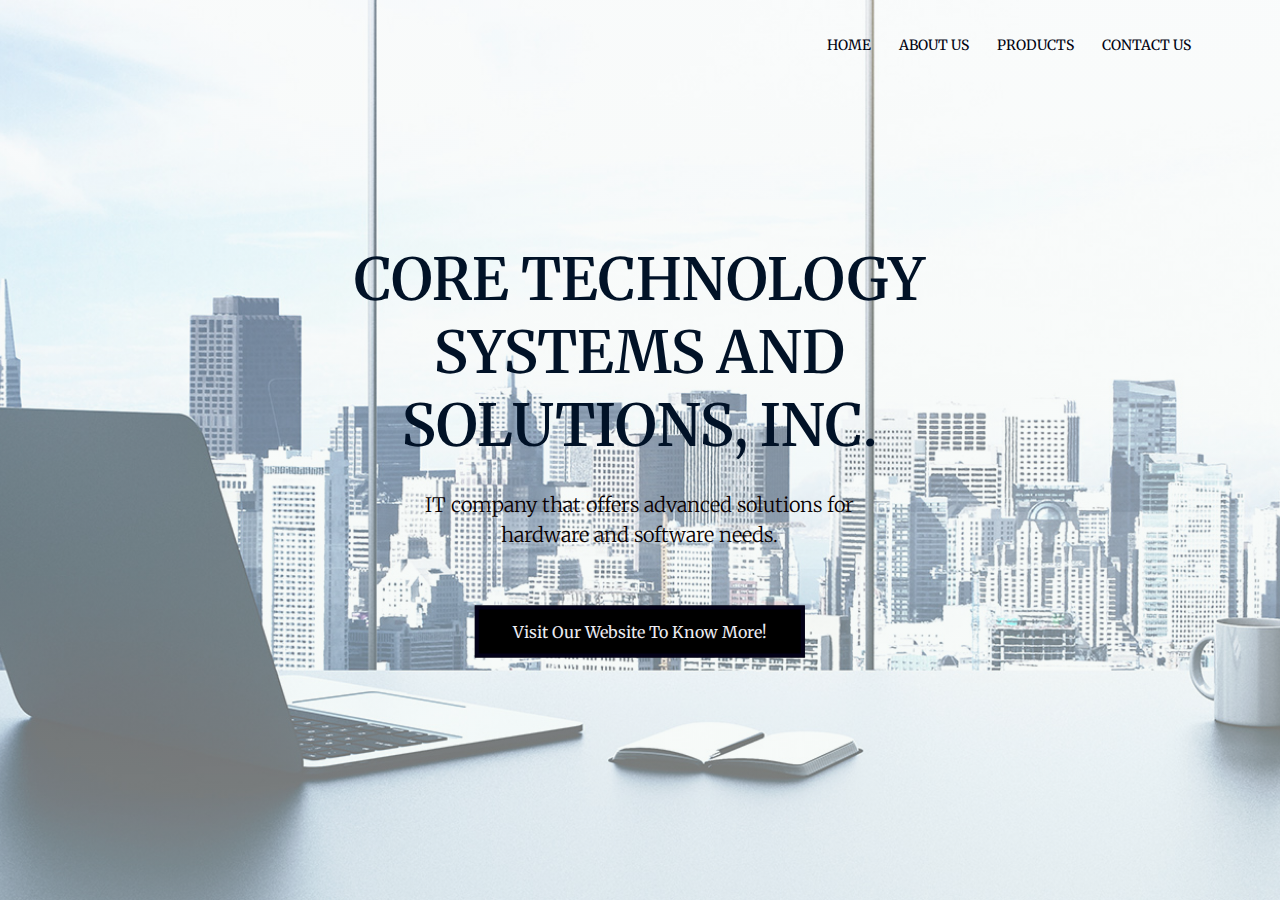
<file: index.html>
<!DOCTYPE html>
<html lang="en">
<head>
    <meta charset="UTF-8">
    <meta http-equiv="X-UA-Compatible" content="IE=edge">
    <meta name="viewport" content="width=device-width, initial-scale=1.0">
    <title>CORE TECHNOLOGY SYSTEMS AND SOLUTIONS, INC.</title>
    <link rel="stylesheet" href="style.css">
    <link rel="preconnect" href="https://fonts.googleapis.com">
<link rel="preconnect" href="https://fonts.gstatic.com" crossorigin>
<link href="https://fonts.googleapis.com/css2?family=Merriweather:ital,wght@0,700;0,900;1,300;1,400&display=swap" rel="stylesheet">
<link rel="stylesheet" href="https://stackpath.bootstrapcdn.com/font-awesome/4.7.0/css/font-awesome.min.css">
</head>
<body>
    <section class="header">
        <nav>
            <a href="index.html"></a>
            <div class="nav-links" id="navLinks">
                <i class="fa fa-times" onclick="hideMenu()"></i>
                <ul>
                    <li><a href="index.html">HOME</a></li>
                    <li><a href="aboutus.html">ABOUT US</a></li>
                    <li><a href="products.html">PRODUCTS</a></li>
                    <li><a href="contactus.html">CONTACT US</a></li>
                </ul>
            </div>
            <i class="fa fa-bars" onclick="showMenu()"></i>          

        </nav>
    <div class="text-box">
        <h1>CORE TECHNOLOGY SYSTEMS AND SOLUTIONS, INC.</h1>
        <p>IT company that offers advanced solutions for<br>hardware and software needs.</p>
        <a href="products.html" class="hero-btn">Visit Our Website To Know More!</a>
    </div>

    </section>

<!--------JavaScript for Toggle Menu------>

    <script>

        var navLinks = document.getElementById("navLinks");
        function showMenu(){
            navLinks.style.right = "0";
        }
        function hideMenu(){
            navLinks.style.right = "-200px";
        }

    </script>

</body>
</html>
</file>
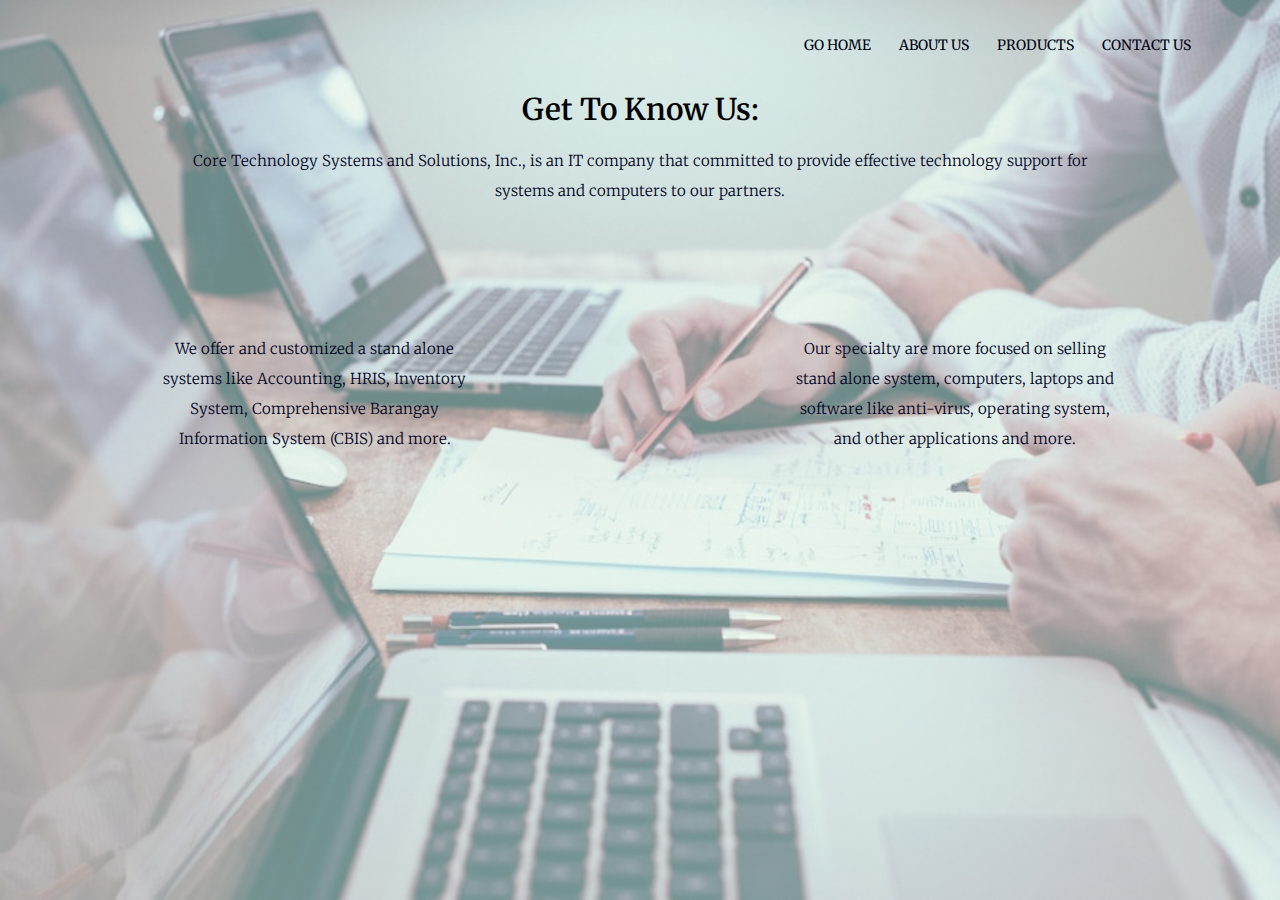
<file: aboutus.html>
<!DOCTYPE html>
<html lang="en">
<head>
    <meta charset="UTF-8">
    <meta http-equiv="X-UA-Compatible" content="IE=edge">
    <meta name="viewport" content="width=device-width, initial-scale=1.0">
    <title>CORE TECHNOLOGY SYSTEMS AND SOLUTIONS, INC.</title>
    <link rel="stylesheet" href="style.css">
    <link rel="preconnect" href="https://fonts.googleapis.com">
<link rel="preconnect" href="https://fonts.gstatic.com" crossorigin>
<link href="https://fonts.googleapis.com/css2?family=Merriweather:ital,wght@0,700;0,900;1,300;1,400&display=swap" rel="stylesheet">
<link rel="stylesheet" href="https://stackpath.bootstrapcdn.com/font-awesome/4.7.0/css/font-awesome.min.css">
</head>
<body>
    <section class="About">
        <nav>
            <a href="aboutus.html"></a>
            <div class="nav-links" id="navLinks">
                <i class="fa fa-times" onclick="hideMenu()"></i>
                <ul>
                    <li><a href="index.html"> GO HOME</a></li>
                    <li><a href="aboutus.html">ABOUT US</a></li>
                    <li><a href="products.html">PRODUCTS</a></li>
                    <li><a href="contactus.html">CONTACT US</a></li>
                </ul>
            </div>
            <i class="fa fa-bars" onclick="showMenu()"></i>
        </nav>

<!-------- About Us -------->

    <h1>Get To Know Us:</h1>
    <p>Core Technology Systems and Solutions, Inc., is an IT company that committed to provide effective technology support for <br> systems and computers to our partners. </p>

    <div class="row">
        <div class="About-col">
            <h3></h3>
            <p>We offer and customized a stand alone systems like Accounting, HRIS, Inventory System, Comprehensive Barangay Information System (CBIS) and more.</p>
        </div>
        <div class="About-col">
            <h3></h3>   
            <p>Our specialty are more focused on selling stand alone system, computers, laptops and software like anti-virus, operating system, and other applications and more.</p>
            </div>
    </div>

</section>

<!--------JavaScript for Toggle Menu------>

<script>

    var navLinks = document.getElementById("navLinks");
    function showMenu(){
        navLinks.style.right = "0";
    }
    function hideMenu(){
        navLinks.style.right = "-200px";
    }

</script>

</body>
</html>
</file>
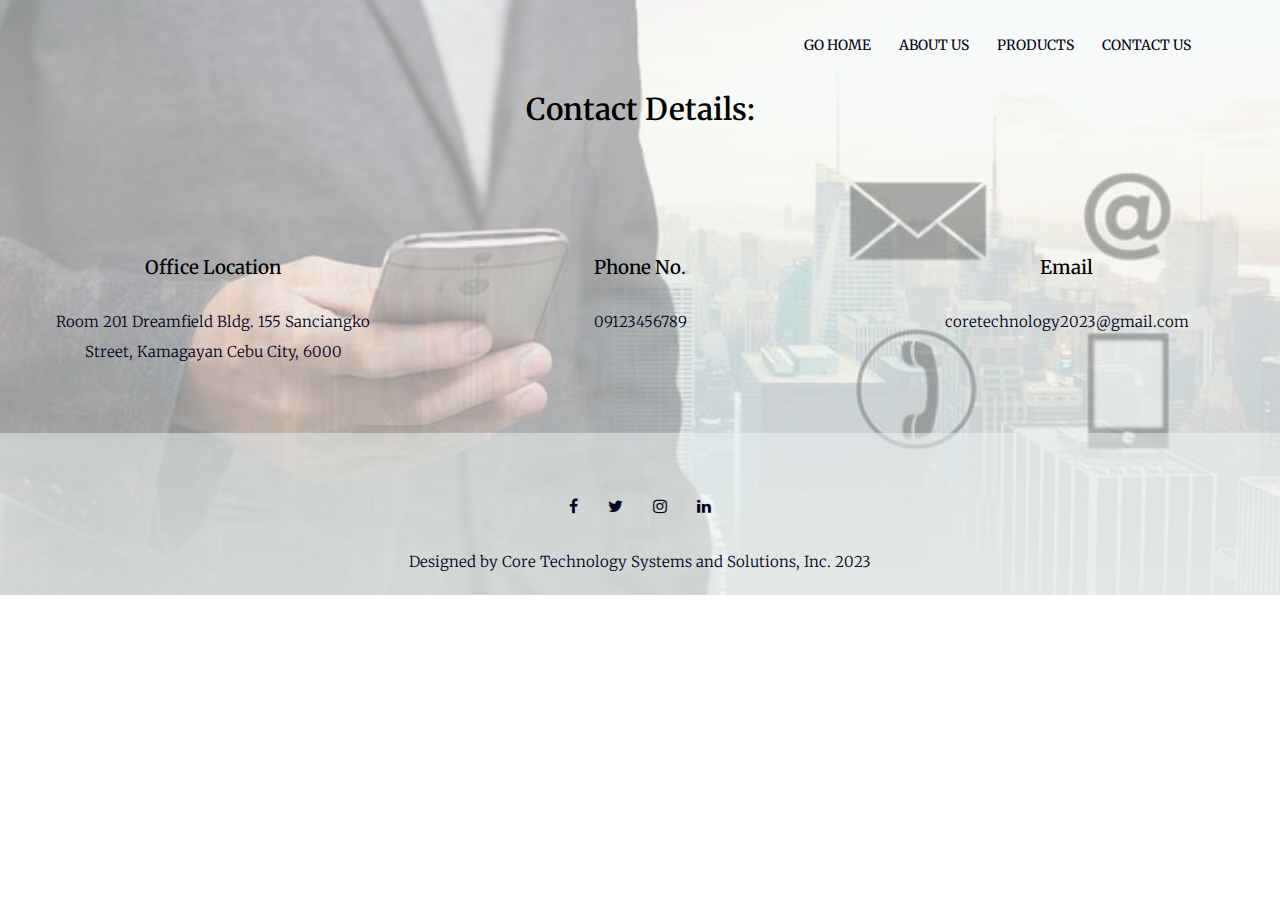
<file: contactus.html>
<!DOCTYPE html>
<html lang="en">
<head>
    <meta charset="UTF-8">
    <meta http-equiv="X-UA-Compatible" content="IE=edge">
    <meta name="viewport" content="width=device-width, initial-scale=1.0">
    <title>CORE TECHNOLOGY SYSTEMS AND SOLUTIONS, INC.</title>
    <link rel="stylesheet" href="style.css">
    <link rel="preconnect" href="https://fonts.googleapis.com">
<link rel="preconnect" href="https://fonts.gstatic.com" crossorigin>
<link href="https://fonts.googleapis.com/css2?family=Merriweather:ital,wght@0,700;0,900;1,300;1,400&display=swap" rel="stylesheet">
<link rel="stylesheet" href="https://stackpath.bootstrapcdn.com/font-awesome/4.7.0/css/font-awesome.min.css">
</head>
<body>
    <section class="office">
        <nav>
            <a href="contactus.html"></a>
            <div class="nav-links" id="navLinks">
                <i class="fa fa-times" onclick="hideMenu()"></i>
                <ul>
                    <li><a href="index.html">GO HOME</a></li>
                    <li><a href="aboutus.html">ABOUT US</a></li>
                    <li><a href="products.html">PRODUCTS</a></li>
                    <li><a href="contactus.html">CONTACT US</a></li>
                </ul>
            </div>
            <i class="fa fa-bars" onclick="showMenu()"></i>
        </nav>

<!-------- Office -------->

    <h1>Contact Details:</h1>
    <p></p>

    <div class="row">
        <div class="office-col">
            <h3>Office Location</h3>
            <p>Room 201 Dreamfield Bldg. 155 Sanciangko Street, Kamagayan Cebu City, 6000</p>
        </div>

        <div class="office-col">
            <h3>Phone No.</h3>
            <p>09123456789</p>
        </div>

        <div class="office-col">
            <h3>Email</h3>
            <p>coretechnology2023@gmail.com</p>
        </div>
    </div>

    <!--- Footer --->
    <section class="footer">
    <div class="icons">
        <i class="fa fa-facebook"></i>
        <i class="fa fa-twitter"></i>
        <i class="fa fa-instagram"></i>
        <i class="fa fa-linkedin"></i>
    </div>
    <p>Designed by Core Technology Systems and Solutions, Inc. 2023</p>
</section>

<!--------JavaScript for Toggle Menu------>

<script>

    var navLinks = document.getElementById("navLinks");
    function showMenu(){
        navLinks.style.right = "0";
    }
    function hideMenu(){
        navLinks.style.right = "-200px";
    }

</script>


</body>
</html>
</file>
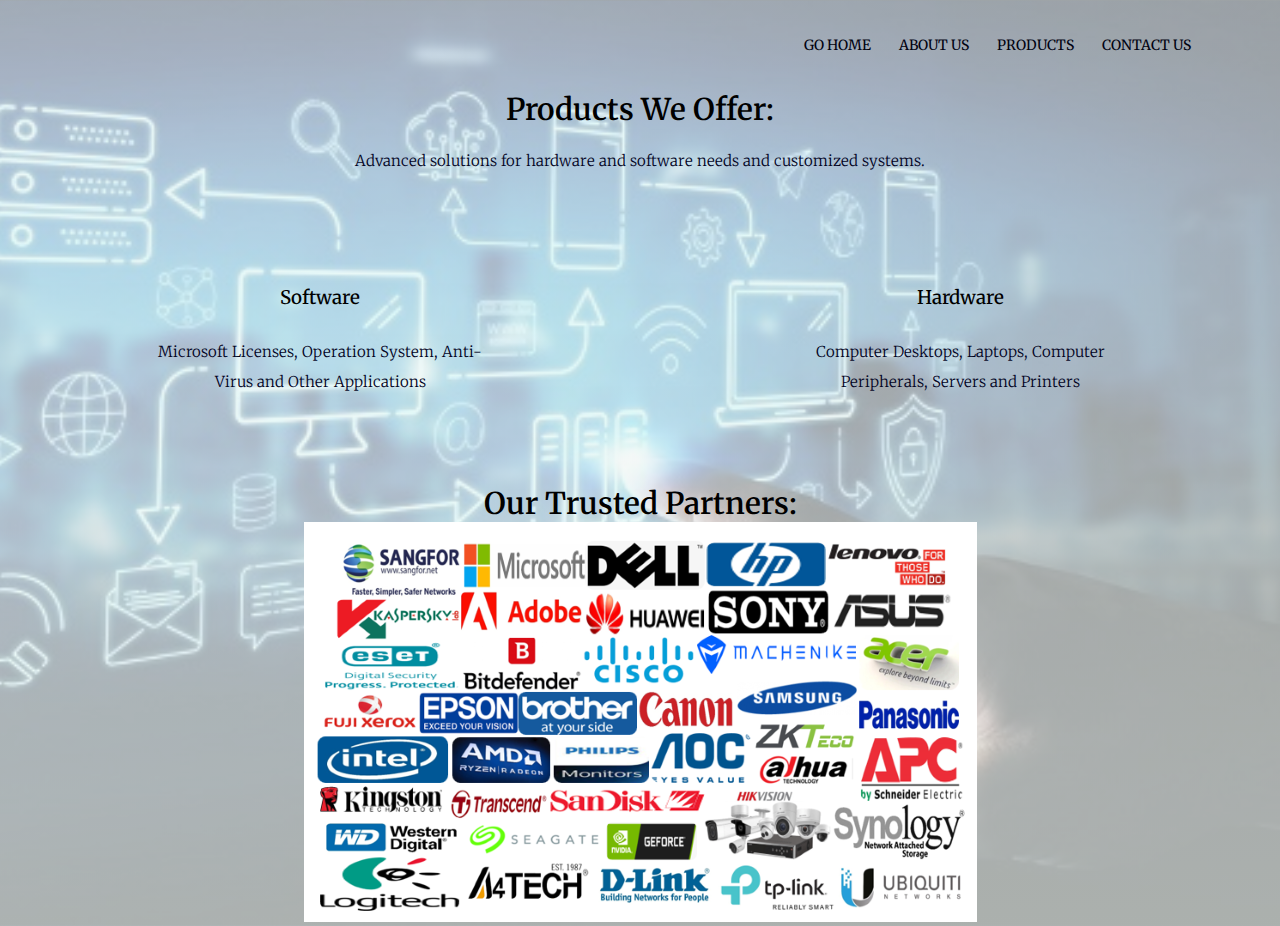
<file: products.html>
<!DOCTYPE html>
<html lang="en">
<head>
    <meta charset="UTF-8">
    <meta http-equiv="X-UA-Compatible" content="IE=edge">
    <meta name="viewport" content="width=device-width, initial-scale=1.0">
    <title>CORE TECHNOLOGY SYSTEMS AND SOLUTIONS, INC.</title>
    <link rel="stylesheet" href="style.css">
    <link rel="preconnect" href="https://fonts.googleapis.com">
<link rel="preconnect" href="https://fonts.gstatic.com" crossorigin>
<link href="https://fonts.googleapis.com/css2?family=Merriweather:ital,wght@0,700;0,900;1,300;1,400&display=swap" rel="stylesheet">
<link rel="stylesheet" href="https://stackpath.bootstrapcdn.com/font-awesome/4.7.0/css/font-awesome.min.css">
</head>
<body>
    <section class="Product">
        <nav>
            <a href="products.html"></a>
            <div class="nav-links" id="navLinks">
                <i class="fa fa-times" onclick="hideMenu()"></i>
                <ul>
                    <li><a href="index.html">GO HOME</a></li>
                    <li><a href="aboutus.html">ABOUT US</a></li>
                    <li><a href="products.html">PRODUCTS</a></li>
                    <li><a href="contactus.html">CONTACT US</a></li>
                </ul>
            </div>
            <i class="fa fa-bars" onclick="showMenu()"></i>
        </nav>

<!-------- Products -------->

    <h1>Products We Offer:</h1>
    <p>Advanced solutions for hardware and software needs and customized systems.</p>

    <div class="row">
        <div class="Product-col">
            <h3>Software</h3>
            <p>Microsoft Licenses, Operation System, Anti-Virus and Other Applications</p>
        </div>
        
        <div class="Product-col">
            <h3>Hardware</h3>
            <p>Computer Desktops, Laptops, Computer Peripherals, Servers and Printers</p>
        </div>
    </div>
        <h1>Our Trusted Partners:</h1>
            <img src="Brands.png">
    </div>
       
</section>

<!--------JavaScript for Toggle Menu------>

<script>

    var navLinks = document.getElementById("navLinks");
    function showMenu(){
        navLinks.style.right = "0";
    }
    function hideMenu(){
        navLinks.style.right = "-200px";
    }

</script>

</body>
</html>
</file>
<file: style.css>
*{
    margin: 0;
    padding: 0;
    font-family: 'Merriweather', serif;
}
.header{
    min-height: 100vh;
    width: 100%;
    background-image: linear-gradient(rgba(237, 243, 243, 0.315),rgba(237, 245, 241, 0.486)),url(05.jpg);
    background-position: center;
    background-size: cover;
    position: relative;
}
nav{
    display: flex;
    padding: 2% 6%;
    justify-content: space-between;
    align-items: center;
}
nav img{
    width: 100px;
    height: 80px;
}
.nav-links{
    flex: 1;
    text-align: right;
}
.nav-links ul li{
    list-style: none;
    display: inline-block;
    padding: 8px 12px;
    position: relative;
    }
    .nav-links ul li a{
        color:rgb(0, 2, 17);
        text-decoration: none;
        font-size: 14px;
    }
    .nav-links ul li::after{
        content: '';
        width: 0%;
        height: 3px;
        background: rgb(17, 0, 0);
        display: block;
        margin: auto;
        transition: 0.5s;
    }
    .nav-links ul li:hover::after{
        width: 100%;
    }
    .text-box{
        width: 58%;
        color: rgb(1, 18, 39);
        position: absolute;
        top: 50%;
        left: 50%;
        transform: translate(-50%,-50%);
        text-align: center;
    }
    .text-box h1{
        font-size: 60px;
    }
    .text-box p{
        margin: 10px 0 38px;
        font-size: 20px;
        color: rgb(10, 0, 0);
    }
    .hero-btn{
        display: inline-block;
        text-decoration: none;
        color: #eaeaf0;
        border: 4px solid #030118;
        padding: 12px 34px;
        font-size: 16px;
        background:black;
        position: relative;
        cursor: pointer;
    }
    .hero-btn:hover{
        border: 4px solid #140000;
        background: #171718;
        box-shadow: 0 0 30px 0px rgb(5, 47, 233);
        transition: 1s;
    }

    nav .fa{
        display: none;
    }

    

    @media(max-width: 700px){
        .text-box h1{
            font-size: 20px;
        }
        .nav-links ul li{
            display: block;
        }
        .nav-links{
            position: absolute;
            background: #f1e4ef;
            height: 100vh;
            width: 200px;
            top: 0;
            right: -200px;
            text-align: left;
            z-index: 2;
            transition: 1s;
        }
        nav .fa{
            display: block;
            color:rgba(14, 0, 0, 0.993);
            margin: 10px;
            font-size: 20px;
            cursor: pointer;
        }
        .nav-links ul{
            padding: 30px;
        }
    }

    /*-------- About Us --------*/

    .About{
        min-height: 100vh;
        width: 100%;
        text-align: center;
        padding-top: 0px;
        background-image: linear-gradient(rgba(237, 243, 243, 0.445),rgba(237, 245, 241, 0.486)),url(AboutUs.jpg);
        background-position: center;
        background-size: cover;
        position: relative;
    }
    nav{
        display: flex;
        padding: 2% 6%;
        justify-content: space-between;
        align-items: center;
    }
    nav img{
            width: 100px;
            height: 80px;
    }
    .nav-links{
        flex: 1;
        text-align: right;
    }
    .nav-links ul li{
        list-style: none;
        display: inline-block;
        padding: 8px 12px;
        position: relative;
        }
        .nav-links ul li a{
            color:rgb(0, 2, 17);
            text-decoration: none;
            font-size: 14px;
        }
        .nav-links ul li::after{
            content: '';
            width: 0%;
            height: 3px;
            background: rgb(17, 0, 0);
            display: block;
            margin: auto;
            transition: 0.5s;
        }
        .nav-links ul li:hover::after{
            width: 100%;
        }
        .text-box{
            width: 58%;
            color: rgb(1, 18, 39);
            position: absolute;
            top: 50%;
            left: 50%;
            transform: translate(-50%,-50%);
            text-align: center;
        }
        .text-box h1{
            font-size: 58px;
        }
        .text-box p{
            margin: 10px 0 38px;
            font-size: 20px;
            color: rgb(10, 0, 0);
        }
        nav .fa{
            display: none;
        }
    
        @media(max-width: 700px){
            .text-box h1{
                font-size: 20px;
            }
            .nav-links ul li{
                display: block;
            }
            .nav-links{
                position: absolute;
                background: #f1e4ef;
                height: 100vh;
                width: 200px;
                top: 0;
                right: -200px;
                text-align: left;
                z-index: 2;
                transition: 1s;
            }
            nav .fa{
                display: block;
                color:rgba(14, 0, 0, 0.993);
                margin: 10px;
                font-size: 20px;
                cursor: pointer;
            }
            .nav-links ul{
                padding: 30px;
            }
        }
    h1{
        font-size: 30px;
        font-weight: 600;
    }
    p{
        color: #02031f;
        font-size: 15px;
        font-weight: 300;
        line-height: 30px;
    }
.row{
    display: flex;
    justify-content: space-between;
}
.About-col{
    flex-basis: 30;
    border-radius: 8px;
    margin-bottom: 4%;
    margin-right: 10%;
    margin-left: 10%;
    padding: 18px 10px;
    box-sizing: border-box;
    transition: 0.5s;
}
h3{
    text-align: center;
    font-weight: 500;
    margin: 10px 0;
}
.About-col:hover{
    box-shadow: 0 0 20px 0px rgb(0, 0, 0);
}
@media(max-width: 700px){
    .row{
        flex-direction: column;
    }
}

    /*-------- Products --------*/

    .Product{
        min-height: 100vh;
        width: 100%;
        text-align: center;
        padding-top: 0px;
        background-image: linear-gradient(rgba(237, 243, 243, 0.644),rgba(240, 247, 243, 0.712)),url(productss.jpg);
        background-position: center;
        background-size: cover;
        position: relative;
    }
    h1{
        font-size: 30px;
        font-weight: 600;
    }
    p{
        color: #02031f;
        font-size: 15px;
        font-weight: 300;
        line-height: 30px;
    }
.row{
    display: flex;
    justify-content: space-between;
}
.Product-col{
    flex-basis: 30;
    border-radius: 8px;
    margin-bottom: 4%;
    margin-right: 10%;
    margin-left: 10%;
    padding: 18px 10px;
    box-sizing: border-box;
    transition: 0.5s;
}
h3{
    text-align: center;
    font-weight: 500;
    margin: 10px 0; 
}
.Product-col:hover{
    box-shadow: 0 0 20px 0px rgb(0, 0, 0);
}

.layer{
    background: transparent;
    height: 100%;
    width: 100%;
    position: absolute;
}
@media(max-width: 700px){
    .row{
        flex-direction: column;
    }
}

/*-------- Office --------*/

.office{
    width: 100%;
    margin: auto;
    text-align: center;
    padding-top: 0px;
    background-image: linear-gradient(rgba(237, 243, 243, 0.411),rgba(240, 247, 243, 0.493)),url(Contacts.jpg);
    background-position: center;
    background-size: cover;
    position: relative;
    }
    h1{
        margin-top: auto;
        font-size: 30px;
        font-weight: 600;
    }
    p{
        color: #02031f;
        font-size: 15px;
        font-weight: 300;
        line-height: 30px;
        padding: 18px;
    }
.row{
    margin-top: 5%;
    display: flex;
    justify-content: space-between;
}
    .office-col{
        flex-basis: 30%;
        border-radius: 10px;
        margin-bottom: 30px;
        margin-left: 2%;
        margin-right: 2%;
        padding: 18px 10px;
        position: relative;
        overflow: hidden;
        box-sizing: border-box;
        transition: 0.5s;
    }
    .office-col:hover{
        box-shadow: 0 0 20px 0px rgb(0, 0, 0);
    }
    @media(max-width: 700px){
        .row{
            flex-direction: column;
        }
    }

    /*-------- Footer --------*/

    .footer{
        width: 100%;
        margin: auto;
        text-align: center;
        padding-top: 50px;
        background-image: linear-gradient(rgba(237, 243, 243, 0.5),rgba(240, 247, 243, 0.596)),url();
        background-position: center;
        background-size: cover;
        position: relative;
    }
    .icons .fa{
        color: #02031f;
        margin: 0 13px;
        cursor: pointer;
        padding: 15px 0;
    }
</file>
